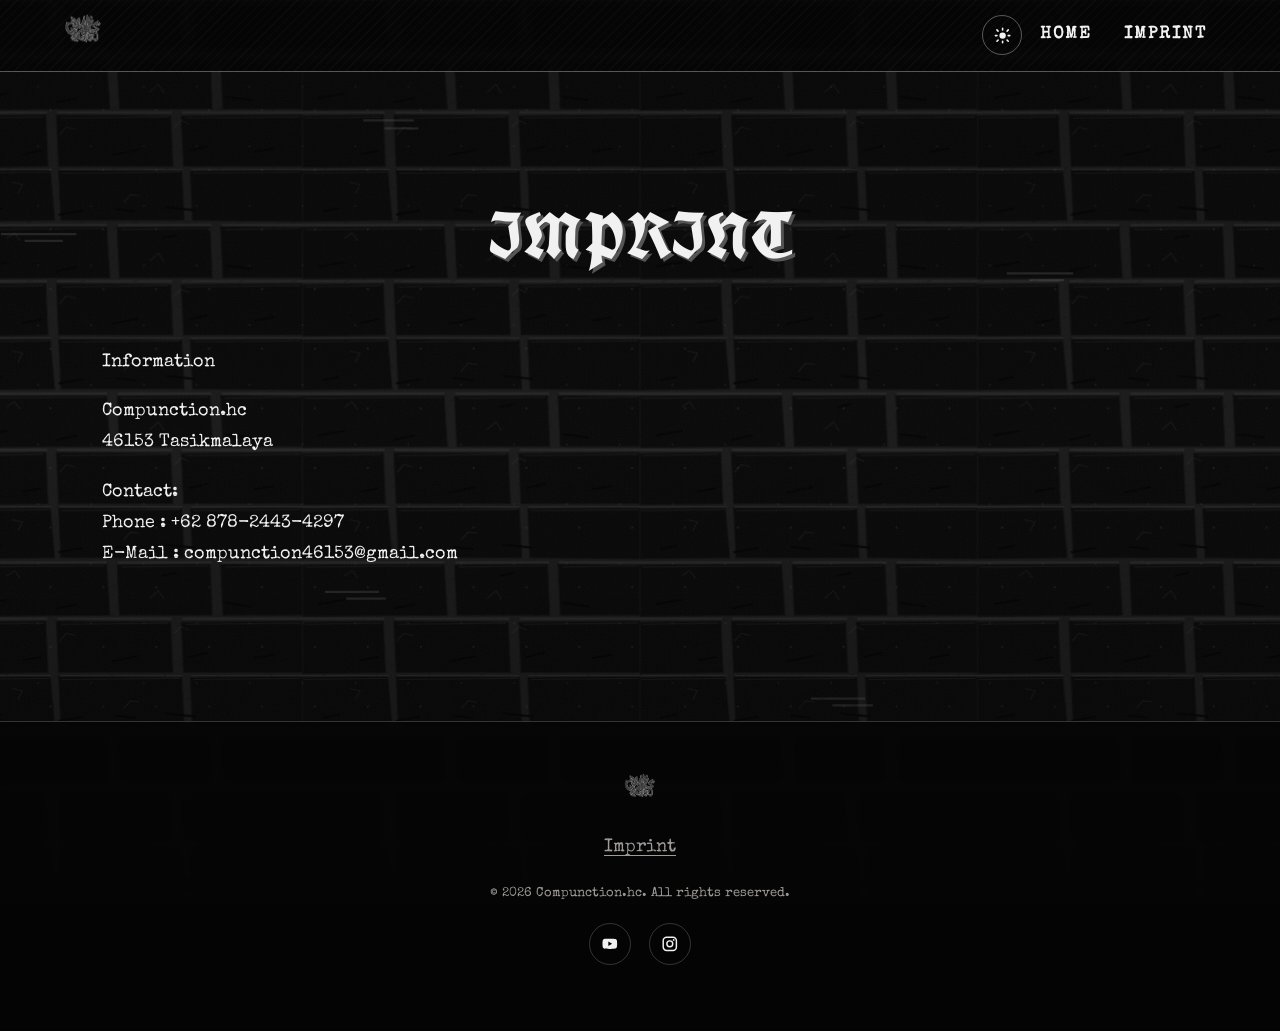
<file: imprint.html>
<!DOCTYPE html>
<html lang="en-GB">
<head>
  <meta charset="UTF-8" />
  <meta name="viewport" content="width=device-width, initial-scale=1.0" />
  <title>Compunction.hc</title>
  <script>
    if (localStorage.getItem('compunction-theme') === 'light') {
      document.documentElement.dataset.theme = 'light';
    }
  </script>
  <link rel="stylesheet" href="css/styles.css?v=light-dark-theme-3">
  <link rel="preconnect" href="https://fonts.googleapis.com">
  <link rel="preconnect" href="https://fonts.gstatic.com" crossorigin>
  <link href="https://fonts.googleapis.com/css2?family=Special+Elite&family=UnifrakturCook:wght@700&display=swap" rel="stylesheet">
  <link href="img/CompunctionLogo.png" rel="icon" type="image/png">
  <!-- CookieYes script placeholder (replace with your real code) -->
  <!-- <script id="cookieyes" type="text/javascript" src="https://cdn-cookieyes.com/client_data/your_code_here/script.js"></script> -->
</head>
<body>
  <svg style="display: none">
    <defs>
      <symbol id="lightning-bolt" viewBox="0 0 24 24">
        <path d="M11 15H6L13 1V9H18L11 23V15Z" />
      </symbol>
      <symbol id="youtube" viewBox="0 0 24 24">
        <path d="M10,15L15.19,12L10,9V15M21.56,7.17C21.69,7.64 21.78,8.27 21.84,9.07C21.91,9.87 21.94,10.56 21.94,11.16L22,12C22,14.19 21.84,15.8 21.56,16.83C21.31,17.73 20.73,18.31 19.83,18.56C19.36,18.69 18.5,18.78 17.18,18.84C15.88,18.91 14.69,18.94 13.59,18.94L12,19C7.81,19 5.2,18.84 4.17,18.56C3.27,18.31 2.69,17.73 2.44,16.83C2.31,16.36 2.22,15.73 2.16,14.93C2.09,14.13 2.06,13.44 2.06,12.84L2,12C2,9.81 2.16,8.2 2.44,7.17C2.69,6.27 3.27,5.69 4.17,5.44C4.64,5.31 5.5,5.22 6.82,5.16C8.12,5.09 9.31,5.06 10.41,5.06L12,5C16.19,5 18.8,5.16 19.83,5.44C20.73,5.69 21.31,6.27 21.56,7.17Z"/>
      </symbol>
      <symbol id="instagram" viewBox="0 0 24 24">
        <path d="M7.8,2H16.2C19.4,2 22,4.6 22,7.8V16.2A5.8,5.8 0 0,1 16.2,22H7.8C4.6,22 2,19.4 2,16.2V7.8A5.8,5.8 0 0,1 7.8,2M7.6,4A3.6,3.6 0 0,0 4,7.6V16.4C4,18.39 5.61,20 7.6,20H16.4A3.6,3.6 0 0,0 20,16.4V7.6C20,5.61 18.39,4 16.4,4H7.6M17.25,5.5A1.25,1.25 0 0,1 18.5,6.75A1.25,1.25 0 0,1 17.25,8A1.25,1.25 0 0,1 16,6.75A1.25,1.25 0 0,1 17.25,5.5M12,7A5,5 0 0,1 17,12A5,5 0 0,1 12,17A5,5 0 0,1 7,12A5,5 0 0,1 12,7M12,9A3,3 0 0,0 9,12A3,3 0 0,0 12,15A3,3 0 0,0 15,12A3,3 0 0,0 12,9Z"/>
      </symbol>
    </defs>
    <use href="#circle-arrow-left"/>
  </svg>
  <header class="header">
    <a href="index.html">
      <img src="img/CompunctionLogo.png" alt="Compunction HC" class="logo" />
    </a>
    <div class="wrapper-nav-main">
      <button class="button-theme-toggle" type="button" aria-label="Switch to light mode" title="Switch to light mode">
        <svg class="icon-theme-light" viewBox="0 0 24 24" aria-hidden="true"><path d="M12 8a4 4 0 1 0 0 8 4 4 0 0 0 0-8Zm0-6a1 1 0 0 1 1 1v2a1 1 0 1 1-2 0V3a1 1 0 0 1 1-1Zm0 16a1 1 0 0 1 1 1v2a1 1 0 1 1-2 0v-2a1 1 0 0 1 1-1ZM4.22 4.22a1 1 0 0 1 1.42 0l1.41 1.41a1 1 0 0 1-1.42 1.42L4.22 5.64a1 1 0 0 1 0-1.42Zm12.73 12.73a1 1 0 0 1 1.42 0l1.41 1.41a1 1 0 0 1-1.42 1.42l-1.41-1.41a1 1 0 0 1 0-1.42ZM2 12a1 1 0 0 1 1-1h2a1 1 0 1 1 0 2H3a1 1 0 0 1-1-1Zm16 0a1 1 0 0 1 1-1h2a1 1 0 1 1 0 2h-2a1 1 0 0 1-1-1ZM4.22 19.78a1 1 0 0 1 0-1.42l1.41-1.41a1 1 0 0 1 1.42 1.42l-1.41 1.41a1 1 0 0 1-1.42 0Zm12.73-12.73a1 1 0 0 1 0-1.42l1.41-1.41a1 1 0 0 1 1.42 1.42l-1.41 1.41a1 1 0 0 1-1.42 0Z"/></svg>
        <svg class="icon-theme-dark" viewBox="0 0 24 24" aria-hidden="true"><path d="M20.2 15.7A8.5 8.5 0 0 1 8.3 3.8 8.5 8.5 0 1 0 20.2 15.7Z"/></svg>
      </button>
      <button class="button-nav-main" type="button" aria-label="Toggle Menu" aria-expanded="false">
        <svg class="icon-svg icon-menu" viewBox="0 0 24 24" height="24" width="24"><path d="M3,6H21V8H3V6M3,11H21V13H3V11M3,16H21V18H3V16Z" /></svg>
        <svg class="icon-svg icon-close" viewBox="0 0 24 24" height="24" width="24"><path d="M19,6.41L17.59,5L12,10.59L6.41,5L5,6.41L10.59,12L5,17.59L6.41,19L12,13.41L17.59,19L19,17.59L13.41,12L19,6.41Z" /></svg>
      </button>
      <nav class="nav-main">
        <a href="index.html">Home</a>
        <a href="imprint.html">Imprint</a>
      </nav>
    </div>
  </header>

  <main class="main">
    <section id="imprint" class="section">
      <h2 class="headline-secondary">Imprint</h2>
      <p>Information <p></p>
        Compunction.hc<br />
        46153 Tasikmalaya
      </p>
      <p>
        Contact:<br />
        Phone  : +62 878-2443-4297 <br />
        E-Mail : compunction46153@gmail.com
      </p>
    </section>
  </main>

  <footer class="footer">
    <img src="img/CompunctionLogo.png" alt="Compunction HC" class="logo" />
    <nav class="nav-footer">
      <a href="imprint.html">Imprint</a>
    </nav>
    <div class="footer-meta">
      <p>© <span id="current-year">2026</span> Compunction.hc. All rights reserved.</p>
    </div>
    <div class="nav-footer-social">
      <a href="https://youtu.be/P6z4gqLBSQY?si=h0zhqeiUIIf4-ZmU" aria-label="YouTube" target="_blank" rel="noopener noreferrer">
        <svg height="24" width="24">
          <use href="#youtube" />
        </svg>
      </a>
      <a href="#">
        <svg height="24" width="24">
          <use href="#instagram" />
        </svg>
      </a>
    </div>
  </footer>

  <a href="#" class="link-to-top" aria-label="Back to Top">
    <svg class="icon-svg" viewBox="0 0 24 24" height="24" width="24"><path d="M7,15L12,10L17,15H7Z" /></svg>
  </a>

  <script src="js/scripts.js?v=light-dark-theme-1"></script>
</body>
</html>
</file>
<file: css/styles.css>
/*** Variables ***/

:root {
    --spacing: 0.5em;
    --color-accent: #d8d8d8;
    --color-bg: #050505;
    --transition-duration: 0.2s;
    --color-fg: #f1f1f1;
    --color-on-accent: #080808;

    --color-grey: #101010;
    --color-grey-alpha-80: rgb(from var(--color-grey) r g b / 0.8);
    --font-heading: 'UnifrakturCook';
    --font-body: 'Special Elite', 'Courier New', monospace;
    --nav-main-height: calc(var(--nav-main-item-height) + calc(var(--spacing)*4));
    --nav-main-item-height: 2em;
    --nav-main-width: 70vw;
}

:root[data-theme="light"] {
    --color-accent: #29251f;
    --color-bg: #f3f0e9;
    --color-fg: #24211d;
    --color-grey: #ded9d0;
    --color-on-accent: #fff;
    --color-grey-alpha-80: rgb(from var(--color-grey) r g b / 0.88);
    color-scheme: light;
}

:root[data-theme="dark"] {
    color-scheme: dark;
}

/*** Reset/Normalize ***/

blockquote,
body,
dd,
dl,
h1,
h2,
h3,
h4,
h5,
h6,
fieldset,
figure,
ol,
p,
pre,
ul
{
    margin: 0;
}

button,
dialog,
fieldset,
input,
legend,
ol,
ul
{
    padding: 0;
}

ol,
ul
{
    list-style: none;
}

table
{
    border-collapse: collapse;
}

a
{
    color: inherit;
}

a,
abbr
{
    text-decoration: none;
}

button,
dialog,
input
{
    background: none;
}

input:-webkit-autofill
{
    transition: background;
    transition-delay: 3600000s;
}

button
{
    cursor: pointer;
}

button,
input,
select,
textarea
{
    box-sizing: border-box;
    font: inherit;
}

button,
dialog,
iframe,
input,
img,
fieldset,
progress,
select,
textarea
{
    border: none;
}

button::-moz-focus-inner,
input[type="button"]::-moz-focus-inner,
input[type="color"]::-moz-focus-inner,
input[type="reset"]::-moz-focus-inner,
input[type="submit"]::-moz-focus-inner
{
    border: none;
}

input[type="search"],
input[type="search"]::-webkit-search-cancel-button,
input[type="search"]::-webkit-search-decoration
{
    -webkit-appearance: none;
}

[contenteditable]:focus,
a:focus,
button:focus,
input:focus,
select:focus,
textarea:focus
{
    outline: none;
}

input::placeholder,
textarea::placeholder
{
    color: inherit;
}

input:invalid,
select:invalid,
textarea:invalid
{
    box-shadow: none;
}

button[disabled],
input[disabled]
{
    pointer-events: none;
}

audio,
img,
video
{
    max-width: 100%;
}

/*** Animations ***/

@keyframes fade-in {
    to {
        opacity: 1;
        transform: translateY(0);
    }
}

@keyframes fade-out {
    to {
        opacity: 0;
        transform: translateY(-20vh);
    }
}

@media (prefers-reduced-motion: no-preference) {
    .has-animation-fade-in {
        animation-fill-mode: forwards;
        animation-name: fade-in;
        animation-range-start: entry;
        animation-range-end: cover 50%;
        animation-timeline: view();
        opacity: 0;
        transform: translateY(-20vh);
    }

    .has-animation-fade-out {
        animation-fill-mode: forwards;
        animation-name: fade-out;
        animation-range-start: exit -20vh;
        animation-range-end: cover 100%;
        animation-timeline: view();
        opacity: 1;
        transform: translateY(0);
    }
}

/*** Globals ***/

html {
    overflow-x: clip;

    @media ( prefers-reduced-motion: no-preference ) {
        scroll-behavior: smooth;
    }
}

body {
    isolation: isolate;
    position: relative;
    background-color: var(--color-bg);
    color: var(--color-fg);
    font-family: var(--font-body);
    font-size: clamp(1rem, 0.96rem + 0.2vw, 1.125rem);
    line-height: 1.75;
}

body::before {
    background-image:
        linear-gradient(rgb(0 0 0 / 0.06), rgb(0 0 0 / 0.06)),
        url("../img/Latar%20Belakang%20All.svg?v=wallpaper-3");
    background-position: center top;
    background-repeat: no-repeat;
    background-size: auto, cover;
    content: "";
    inset: 0;
    pointer-events: none;
    position: fixed;
    z-index: -1;
}

.logo {
    filter: grayscale(1) contrast(1.2) brightness(1.15);
}

a {
    text-decoration: underline;
    text-underline-offset: 0.25em;
    transition: color var(--transition-duration);

    &:hover {
        color: var(--color-accent);
    }
}

.icon-svg {
    fill: currentColor;
    height: 2em;
    transition: color var(--transition-duration);
    width: 2em;
}

.link-to-top {
    align-items: center;
    background: rgb(from var(--color-accent) r g b / 75%);
    border-radius: 50%;
    bottom: 1em;
    color: var(--color-bg);
    display: flex;
    justify-content: center;
    left: 50%;
    opacity: 0;
    padding: 0.25em;
    position: fixed;
    right: auto;
    text-decoration: none;
    transform: translate(-50%, 100%);
    transition: opacity var(--transition-duration), transform var(--transition-duration);
    visibility: hidden;
    z-index: 999;

    &.is-active {
        opacity: 1;
        transform: translate(-50%, 0);
        visibility: visible;
    }

    &:hover .icon-svg {
        color: rgb(from var(--color-bg) r g b / 50%);
    }

    & svg {
        transform: translateY(-0.1em);
    }
}

.separator {
    display: flex;
    justify-content: center;
    margin-block: 3em 2em;

    & .separator-mark {
        color: var(--color-accent);
        font-family: var(--font-heading), serif;
        font-size: 3em;
        line-height: 1;
        opacity: 0.5;
    }
}

.box-anchor {
    transform: translateY(-5em);
}


/*** Layout ***/

.header {
    align-items: center;
    backdrop-filter: blur(0.25em);
    background: rgb(from var(--color-grey) r g b / 70%);
    box-sizing: border-box;
    display: flex;
    gap: 1em;
    justify-content: space-between;
    min-height: var(--nav-main-height);
    padding: var(--spacing) 2em;
    position: sticky;
    top: 0;
    width: 100%;
    z-index: 1;

    & .logo {
        flex-shrink: 0;
        height: clamp(2rem, 3vw, 2.75rem);
        max-width: none;
        transition: transform var(--transition-duration);
        width: clamp(2rem, 3vw, 2.75rem);

        &:hover {
            transform: translateY(-0.125em);
        }
    }
}

.footer {
    background: rgb(5 5 5 / 88%);
    backdrop-filter: blur(0.25em);
    margin-top: 5em;
    padding: 2em 1em;
    text-align: center;

    & .logo {
        height: 1.5em;
        width: 1.5em;
    }
}

.footer-meta {
    font-size: 0.75em;
}

.section {
    margin: 0 auto;
    max-width: 60em;
    padding: 2em 1em;

    &.is-centered {
        text-align: center;
    }

    &.has-text-blocks {
        ul,
        ol {
            margin-left: 1.25em;
        }

        ul {
            list-style: disc;
        }

        ol {
            list-style: decimal;
        }
    }
}

/* Margins */

.section p + p,
.section p + h3 {
    margin-top: 1em;
}

/*** Elements ***/

/* Title */

.headline-primary,
.headline-secondary {
    font-family: var(--font-heading), serif;
    font-size: 1em;
    font-weight: 400;
    line-height: 1.125;
    margin-block: 0.5em;
    text-align: center;
    text-shadow: 2px 2px 0 #555, 0 0 1rem rgb(255 255 255 / 0.12);
    text-transform: uppercase;
}

.headline-primary {
    font-size: 2.5em;
}

.headline-secondary {
    font-size: 1.75em;
}

.headline-tertiary {
    font-size: 1.25em;
}

/* Header */

/* Navigations */

.wrapper-nav-main {
    align-items: center;
    display: flex;
    gap: var(--spacing);
}

.button-theme-toggle {
    align-items: center;
    background: transparent;
    border: 1px solid rgb(from var(--color-fg) r g b / 0.35);
    border-radius: 50%;
    color: var(--color-fg);
    display: flex;
    flex: 0 0 2.5rem;
    height: 2.5rem;
    justify-content: center;
    padding: 0.55rem;
    transition: background var(--transition-duration), color var(--transition-duration), border-color var(--transition-duration);
    width: 2.5rem;
}

.button-theme-toggle:hover {
    background: rgb(from var(--color-fg) r g b / 0.1);
    border-color: var(--color-accent);
}

.button-theme-toggle svg {
    fill: currentColor;
    height: 1.2rem;
    width: 1.2rem;
}

:root:not([data-theme="light"]) .icon-theme-dark,
:root[data-theme="light"] .icon-theme-light {
    display: none;
}

.nav-main {
    display: flex;
    gap: var(--spacing);

    & a {
        align-items: center;
        color: var(--color-fg);
        display: flex;
        gap: 0.25em;
        padding: var(--spacing);
        text-decoration: none;
        transition: var(--transition-duration);

        &:hover {
            color: var(--color-accent);
        }
    }
}

.button-nav-main {
    display: none;
}

.nav-social {
    display: flex;
    gap: var(--spacing);
    justify-content: center;
    margin-top: var(--spacing);
}

.nav-footer,
.nav-footer-social {
    display: flex;
    gap: 1em;
    justify-content: center;
    margin-block: 1em;
}

.nav-footer-social svg {
    fill: currentColor;
}

/* Hero */

.hero {
    align-items: center;
    display: flex;
    flex-direction: column;
    justify-content: center;
    min-height: 40vh;
    padding-block: 2em;
    text-align: center;

    & .nav-social {
        background: rgb(from var(--color-bg) r g b / 80%);
        border-radius: 2em;
        display: flex;
        gap: 1em;
        margin-top: 1em;
        padding: 1em;

        & svg {
            display: block;
            fill: currentColor;
            height: 2em;
            width: 2em;
        }
    }

    & .icon-svg {
        display: block;
    }

    & .wrapper-logo {
        width: min(70vw, 20em);
    }

    & .logo {
        display: block;
        height: auto;
        max-width: 100%;
        width: 100%;
    }

}

/* Members */

.members-section {
    max-width: 95em;
    padding-top: 4em;
}

.members-heading {
    font-size: clamp(3rem, 4vw, 5rem);
    letter-spacing: 0.04em;
    margin: 0 0 2.5em;
    text-transform: uppercase;
}

.container-members {
    display: block;
}

.member-list {
    display: grid;
    grid-template-columns: repeat(5, minmax(0, 1fr));
    gap: 0.75em;
    align-items: start;
    max-width: 58em;
    margin: 0 auto;
}

.member {
    background: linear-gradient(145deg, rgb(34 34 34 / 0.85), rgb(18 18 18 / 0.95));
    border: 1px solid rgb(238 238 238 / 0.1);
    border-radius: 0.6em;
    margin: 0;
    padding: 0.75em 0.5em;
    position: relative;
    text-align: center;
    transition: border-color var(--transition-duration), transform var(--transition-duration), box-shadow var(--transition-duration);
}

.member::before {
    background: var(--color-accent);
    content: "";
    height: 2px;
    left: 20%;
    opacity: 0.7;
    position: absolute;
    right: 20%;
    top: -1px;
}

.member:hover {
    border-color: rgb(from var(--color-accent) r g b / 0.55);
    box-shadow: 0 0.6em 1.5em rgb(0 0 0 / 0.28);
    transform: translateY(-0.25em);
}

.member figcaption {
    align-items: center;
    display: flex;
    flex-direction: column;
    gap: 0.15em;
}

.member-role,
.member-name {
    font-family: var(--font-heading), Georgia, serif;
    line-height: 1.1;
    text-transform: uppercase;
}

.member-role {
    color: rgb(from var(--color-fg) r g b / 0.8);
    font-size: clamp(0.9rem, 1.1vw, 1.1rem);
    letter-spacing: 0.08em;
}

.member-name {
    font-size: clamp(1.25rem, 1.6vw, 1.65rem);
    letter-spacing: 0.04em;
}

/* Releases */

.container-releases {
    display: grid;
    gap: 3em;
    max-width: 40em;
    margin-inline: auto;
}

.box-release {
    display: grid;
    gap: 1em 2em;
    grid-template-areas: 'figure info';

    & figcaption {
        font-size: 1.5em;
        text-align: center;
    }

    & strong {
        margin-bottom: 0.5em;
    }

    & ol {
        list-style: decimal;
        margin-left: 1.125em;
    }

    & p {
        font-size: 0.875em;
        margin-top: 1em;
    }
}

/* Media */

.container-audio {
    aspect-ratio: 5/2;
    display: flex;
    justify-content: center;
    margin-inline: auto;
    max-width: 700px;
}

.container-video {
    aspect-ratio: 16/9;
    display: grid;
    gap: var(--spacing);
    grid-template-columns: repeat(auto-fit, minmax(12em, 1fr));
}

/*** Media queries ***/

@media (max-width: 40em) {
    .container-audio {
        aspect-ratio: 1/1;
        min-height: 0;
    }

    .members-section {
        padding-top: 2em;
    }

    .members-heading {
        margin-bottom: 1.5em;
    }

    .member-list {
        grid-template-columns: repeat(2, minmax(0, 1fr));
        gap: 0.75em;
    }

    .member {
        padding: 1em 0.5em;
    }

}

@media (max-width: 64em) {
    .header {
        padding-right: 1em;
        z-index: 20;
    }

    .nav-main {
        align-items: flex-end;
        background: var(--color-grey);
        box-sizing: border-box;
        flex-direction: column;
        font-size: 1.25em;
        font-weight: 600;
        height: 100vh;
        justify-content: flex-start;
        min-width: var(--nav-main-width);
        padding: 4em 2em 2em;
        position: fixed;
        right: 0;
        top: 0;
        transform: translateX(100%);
        transition: var(--transition-duration);
        z-index: 2;

        & a {
            text-align: right;
            width: 100%;
        }
    }

    .wrapper-nav-main.is-active {
        & .nav-main {
            box-shadow: calc(-1*var(--nav-main-width)) 0 0 var(--color-grey-alpha-80);
            transform: translateX(0);
        }

        & .icon-close {
            display: block;
        }

        & .icon-menu {
            display: none;
        }
    }

    .button-nav-main {
        background: none;
        border: none;
        color: var(--color-fg);
        display: flex;
        padding: var(--spacing);
        position: relative;
        z-index: 3;

        &:hover .icon-svg {
            color: var(--color-accent);
        }

        & .icon-close {
            display: none;
        }
    }
}

@media (min-width: 64em) {
    .hero {
        min-height: calc(100vh - var(--nav-main-height) - 10em);
    }

    .container-releases {
        grid-template-columns: 1fr 1fr;
    }
}

/* Compunction visual identity */

:focus-visible {
    outline: 2px solid var(--color-accent);
    outline-offset: 4px;
}

.header {
    border-bottom: 1px solid rgb(255 255 255 / 0.32);
    background:
        repeating-linear-gradient(135deg, rgb(255 255 255 / 0.025) 0 1px, transparent 1px 6px),
        rgb(5 5 5 / 84%);
    padding-inline: clamp(1rem, 5vw, 4rem);
}

.nav-main {
    gap: clamp(0.35rem, 1.2vw, 1.25rem);
}

.nav-main a {
    font-family: var(--font-body);
    font-size: 0.95em;
    font-weight: 800;
    letter-spacing: 0.12em;
    text-transform: uppercase;
}

.hero {
    box-sizing: border-box;
    isolation: isolate;
    overflow: hidden;
    position: relative;
    min-height: calc(100svh - var(--nav-main-height));
    gap: clamp(1rem, 2.5vh, 1.75rem);
    padding: clamp(2.5rem, 6vh, 5rem) clamp(1rem, 4vw, 4rem);
    background: linear-gradient(rgb(0 0 0 / 0.08), rgb(0 0 0 / 0.08));
    border-bottom: 2px solid var(--color-accent);
}

.hero::before,
.hero::after {
    content: "";
    height: 1px;
    left: 50%;
    position: absolute;
    transform: translateX(-50%);
    width: min(75vw, 58rem);
    background: linear-gradient(90deg, transparent, var(--color-fg), transparent);
}

.hero::before {
    top: 2rem;
}

.hero::after {
    bottom: 2rem;
}

.hero .wrapper-logo {
    isolation: isolate;
    max-width: 100%;
    position: relative;
    width: min(76vw, 32svh, 26rem);
    filter: grayscale(1) contrast(1.25) drop-shadow(0 1.5rem 2rem rgb(0 0 0 / 0.8));
}

.hero .wrapper-logo::before {
    background: radial-gradient(ellipse at center, rgb(0 0 0 / 0.2), transparent 72%);
    content: "";
    inset: -22%;
    position: absolute;
    z-index: -1;
}

.hero-copy {
    box-sizing: border-box;
    margin-top: 0;
    max-width: 56rem;
    width: 100%;
    padding: 1rem 1.25rem;
    background:
        repeating-linear-gradient(0deg, rgb(255 255 255 / 0.03) 0 1px, transparent 1px 4px),
        rgb(0 0 0 / 0.72);
    border-left: 3px solid var(--color-accent);
}

.hero-kicker {
    color: var(--color-accent);
    display: inline-block;
    font-family: var(--font-body);
    font-size: 0.85rem;
    font-weight: 800;
    letter-spacing: 0.22em;
    padding: 0.15rem 0.65rem;
    text-transform: uppercase;
}

.hero-tagline {
    margin-top: 0.35rem;
    font-family: var(--font-heading), Georgia, serif;
    font-size: clamp(2rem, 4vw, 3.8rem);
    line-height: 1.05;
    text-shadow: 3px 3px 0 #000, 5px 5px 0 #555;
    text-transform: uppercase;
}

.hero-actions {
    display: flex;
    flex-wrap: wrap;
    gap: 0.75rem;
    justify-content: center;
    margin-top: 1rem;
}

.button {
    border: 1px solid var(--color-accent);
    border-radius: 0;
    font-family: var(--font-body);
    font-size: 0.82rem;
    font-weight: 800;
    letter-spacing: 0.12em;
    padding: 0.85rem 1.25rem;
    text-decoration: none;
    text-transform: uppercase;
    transition: background var(--transition-duration), color var(--transition-duration), transform var(--transition-duration);
}

.button:hover {
    transform: translateY(-2px);
}

.button-primary {
    background: var(--color-accent);
    box-shadow: 4px 4px 0 var(--color-fg);
    color: var(--color-on-accent);
}

.button-primary:hover {
    background: var(--color-accent);
    border-color: var(--color-accent);
    color: #fff;
}

.button-quiet {
    color: var(--color-fg);
}

.button-quiet:hover {
    background: rgb(from var(--color-accent) r g b / 0.12);
    color: var(--color-accent);
}

.hero .nav-social {
    background: transparent;
    gap: 1.25rem;
    margin-top: 0;
    padding: 0;
}

.hero .nav-social a,
.nav-footer-social a {
    align-items: center;
    border: 1px solid rgb(242 238 230 / 0.2);
    border-radius: 50%;
    display: inline-flex;
    height: 2.8rem;
    justify-content: center;
    text-decoration: none;
    transition: border-color var(--transition-duration), color var(--transition-duration), transform var(--transition-duration);
    width: 2.8rem;
}

.hero .nav-social a:hover,
.nav-footer-social a:hover {
    border-color: var(--color-accent);
    color: var(--color-accent);
    transform: translateY(-2px);
}

.hero .nav-social svg {
    height: 1.25rem;
    width: 1.25rem;
}

.section {
    padding-block: clamp(3.5rem, 8vw, 6.5rem);
}

.section.is-centered {
    max-width: 58rem;
    padding-inline: clamp(1.25rem, 6vw, 4rem);
}

.section.is-centered p {
    color: rgb(242 238 230 / 0.75);
    font-size: clamp(1rem, 1.3vw, 1.125rem);
    line-height: 1.9;
    margin-inline: auto;
    max-width: 48rem;
}

.headline-primary {
    color: var(--color-fg);
    font-size: clamp(2.5rem, 6vw, 4rem);
    margin-bottom: 1rem;
    text-align: center;
    text-shadow: 3px 3px 0 #555;
}

.headline-secondary {
    color: var(--color-fg);
    font-size: clamp(2.25rem, 5vw, 4rem);
    letter-spacing: 0.02em;
    line-height: 0.95;
    margin-bottom: 1.25em;
    text-align: center;
    text-transform: uppercase;
    text-shadow: 3px 3px 0 #555;
}

.separator {
    margin-block: 0.5rem;
}

.members-section {
    max-width: 78rem;
    padding-inline: clamp(1rem, 5vw, 3rem);
}

.members-heading {
    margin-bottom: 1.5em;
}

.member-list {
    gap: 1rem;
    max-width: 68rem;
}

.member {
    background:
        repeating-linear-gradient(0deg, rgb(255 255 255 / 0.025) 0 1px, transparent 1px 5px),
        linear-gradient(135deg, rgb(32 32 32 / 0.95), rgb(7 7 7 / 0.98));
    border: 1px solid rgb(255 255 255 / 0.24);
    border-left: 3px solid var(--color-accent);
    border-radius: 0;
    padding: 1.5rem 0.75rem;
}

.member:hover {
    border-color: var(--color-accent);
    box-shadow: 4px 4px 0 var(--color-accent);
    transform: translateY(-0.2em);
}

.member-avatar {
    align-items: center;
    background: rgb(255 255 255 / 0.06);
    border: 2px solid rgb(255 255 255 / 0.24);
    border-radius: 50%;
    color: var(--color-fg);
    display: flex;
    height: 5rem;
    justify-content: center;
    margin: 0 auto 0.9rem;
    width: 5rem;
}

.member::before {
    background: var(--color-fg);
    height: 1px;
    left: 28%;
    right: 28%;
}

.member-avatar svg {
    fill: currentColor;
    height: 2.75rem;
    width: 2.75rem;
}

.member-role {
    color: var(--color-accent);
    font-family: var(--font-body);
    font-size: 0.68rem;
    font-weight: 700;
    letter-spacing: 0.16em;
}

.member-name {
    font-size: clamp(1.2rem, 1.8vw, 1.55rem);
}

.container-releases {
    display: block;
    max-width: 58rem;
}

.box-release {
    align-items: center;
    background:
        repeating-linear-gradient(0deg, rgb(255 255 255 / 0.025) 0 1px, transparent 1px 5px),
        linear-gradient(135deg, rgb(32 32 32 / 0.95), rgb(7 7 7 / 0.98));
    border: 1px solid rgb(255 255 255 / 0.24);
    border-left: 3px solid var(--color-accent);
    gap: clamp(1.5rem, 4vw, 3rem);
    grid-template-areas: none;
    grid-template-columns: minmax(0, 1.1fr) minmax(15rem, 0.9fr);
    padding: clamp(1rem, 3vw, 2rem);
}

.box-release figure {
    grid-area: auto;
}

.box-release figure img {
    aspect-ratio: 1;
    display: block;
    object-fit: cover;
    width: 100%;
}

.box-release figcaption {
    color: var(--color-accent);
    font-family: var(--font-heading), Georgia, serif;
    font-size: 1.75em;
    margin-top: 0.65rem;
}

.box-release-info {
    grid-area: auto;
}

.box-release-info strong {
    color: var(--color-accent);
    font-family: var(--font-body);
    font-size: 0.78rem;
    letter-spacing: 0.14em;
    text-transform: uppercase;
}

.box-release-info ol {
    line-height: 2;
    margin-top: 0.5rem;
}

.box-release-info p {
    border-top: 1px solid rgb(from var(--color-accent) r g b / 0.2);
    color: rgb(242 238 230 / 0.65);
    padding-top: 1rem;
}

.container-audio,
.container-video {
    border: 1px solid rgb(243 231 212 / 0.32);
    box-shadow: 5px 5px 0 rgb(255 255 255 / 0.22), 0 1.5rem 3rem rgb(0 0 0 / 0.7);
    max-width: 58rem;
    overflow: hidden;
}

.container-audio {
    box-sizing: border-box;
    max-width: 700px;
    min-height: 22rem;
    min-width: 0;
    width: 100%;
}

.container-audio .iframe-bandcamp {
    min-width: 0;
    width: 100%;
}

.container-video {
    margin-inline: auto;
}

.video-link {
    align-items: center;
    background: #080808;
    display: block;
    height: 100%;
    isolation: isolate;
    overflow: hidden;
    position: relative;
    text-decoration: none;
    width: 100%;
}

.video-link::before {
    background: rgb(0 0 0 / 0.25);
    content: "";
    inset: 0;
    position: absolute;
    transition: background var(--transition-duration);
    z-index: 1;
}

.video-link:hover::before {
    background: rgb(0 0 0 / 0.45);
}

.video-link img {
    display: block;
    height: 100%;
    object-fit: cover;
    transition: transform 0.3s ease;
    width: 100%;
}

.video-link:hover img {
    transform: scale(1.025);
}

.video-play {
    align-items: center;
    background: rgb(from var(--color-accent) r g b / 0.95);
    border-radius: 50%;
    color: var(--color-bg);
    display: flex;
    height: 4.5rem;
    justify-content: center;
    left: 50%;
    position: absolute;
    top: 50%;
    transform: translate(-50%, -50%);
    transition: background var(--transition-duration), scale var(--transition-duration);
    width: 4.5rem;
    z-index: 2;
}

.video-play svg {
    fill: currentColor;
    height: 2.25rem;
    margin-left: 0.2rem;
    width: 2.25rem;
}

.video-link:hover .video-play {
    background: var(--color-fg);
    scale: 1.08;
}

.video-link-label {
    background: rgb(5 3 6 / 0.85);
    bottom: 1rem;
    color: var(--color-fg);
    font-family: var(--font-body);
    font-size: 0.75rem;
    font-weight: 700;
    left: 50%;
    letter-spacing: 0.12em;
    padding: 0.65rem 0.9rem;
    position: absolute;
    text-transform: uppercase;
    transform: translateX(-50%);
    white-space: nowrap;
    z-index: 2;
}

@media (max-width: 40em) {
    .video-play {
        height: 3.5rem;
        width: 3.5rem;
    }

    .video-play svg {
        height: 1.75rem;
        width: 1.75rem;
    }
}

.footer {
    border-top: 1px solid rgb(from var(--color-accent) r g b / 0.22);
    margin-top: 3rem;
    padding: 3rem 1rem;
}

.footer .logo {
    height: 2rem;
    width: 2rem;
}

.nav-footer a,
.footer-meta {
    color: rgb(242 238 230 / 0.65);
    font-family: var(--font-body);
}

.nav-footer-social a {
    height: 2.5rem;
    width: 2.5rem;
}

.nav-footer-social svg {
    height: 1.1rem;
    width: 1.1rem;
}

@media (max-width: 40em) {
    .hero {
        justify-content: flex-start;
        min-height: calc(100svh - var(--nav-main-height));
        padding: clamp(1rem, 3svh, 2rem) 1rem 2rem;
    }

    .hero .wrapper-logo {
        width: min(76vw, 40svh, 25rem);
    }

    .hero-copy {
        padding: 1rem;
    }

    .hero-kicker {
        font-size: 0.6rem;
        letter-spacing: 0.12em;
    }

    .hero-tagline {
        font-size: clamp(1.9rem, 8vw, 2.5rem);
    }

    .button {
        font-size: 0.72rem;
        padding: 0.7rem 0.75rem;
    }

    .section.is-centered {
        padding-inline: 1.25rem;
    }

    .member-list {
        gap: 0.75rem;
    }

    .member-list > .member:last-child {
        box-sizing: border-box;
        grid-column: 1 / -1;
        justify-self: center;
        width: calc(50% - 0.375rem);
    }

    .member {
        padding: 1.1rem 0.5rem;
    }

    .member-avatar {
        height: 4rem;
        width: 4rem;
    }

    .member-avatar svg {
        height: 2.25rem;
        width: 2.25rem;
    }

    .box-release {
        gap: 1.5rem;
        grid-template-columns: 1fr;
    }

    .box-release figcaption {
        font-size: 1.5em;
    }

    .container-audio {
        min-height: 0;
    }
}

@media (max-width: 40em) and (max-height: 48rem) {
    .hero {
        gap: 0.75rem;
        padding-block: 1rem;
    }

    .hero .wrapper-logo {
        width: min(72vw, 34svh, 22rem);
    }

    .hero-copy {
        padding: 0.75rem;
    }

    .hero-tagline {
        font-size: clamp(1.75rem, 7.5vw, 2.25rem);
    }

    .hero-actions {
        gap: 0.5rem;
        margin-top: 0.75rem;
    }

    .button {
        font-size: 0.68rem;
        padding: 0.6rem 0.65rem;
    }

    .hero .nav-social a {
        height: 2.5rem;
        width: 2.5rem;
    }
}

@media (min-width: 40.01em) and (max-width: 56em) {
    .member-list {
        display: flex;
        flex-wrap: wrap;
        justify-content: center;
    }

    .member {
        box-sizing: border-box;
        flex: 0 1 calc((100% - 2rem) / 3);
    }
}

.whatsapp-float {
    align-items: center;
    background: var(--color-bg);
    border: 1px solid var(--color-fg);
    border-radius: 50%;
    bottom: 1.25rem;
    color: var(--color-fg);
    display: flex;
    height: 4rem;
    justify-content: center;
    position: fixed;
    right: 1.25rem;
    text-decoration: none;
    transition: border-color var(--transition-duration), color var(--transition-duration), transform var(--transition-duration);
    width: 4rem;
    z-index: 1000;
}

.whatsapp-float:hover {
    border-color: var(--color-accent);
    color: var(--color-accent);
    transform: translateY(-2px);
}

.whatsapp-float:focus-visible {
    outline: 2px solid var(--color-accent);
    outline-offset: 4px;
}

.whatsapp-float svg {
    fill: currentColor;
    height: 2.25rem;
    width: 2.25rem;
}

:root[data-theme="light"] body::before {
    background-image:
        linear-gradient(rgb(243 240 233 / 0.94), rgb(243 240 233 / 0.94)),
        url("../img/Latar%20Belakang%20All.svg?v=wallpaper-3");
    background-blend-mode: normal;
}

:root[data-theme="light"] .header {
    border-bottom-color: rgb(36 33 29 / 0.2);
    background:
        repeating-linear-gradient(135deg, rgb(36 33 29 / 0.035) 0 1px, transparent 1px 6px),
        rgb(243 240 233 / 92%);
}

:root[data-theme="light"] .footer {
    background: rgb(243 240 233 / 92%);
}

:root[data-theme="light"] .hero-copy {
    background:
        repeating-linear-gradient(0deg, rgb(36 33 29 / 0.035) 0 1px, transparent 0 4px),
        rgb(250 248 243 / 94%);
}

:root[data-theme="light"] .hero-tagline {
    text-shadow: 2px 2px 0 #fff, 4px 4px 0 #b8b1a6;
}

:root[data-theme="light"] .headline-primary,
:root[data-theme="light"] .headline-secondary {
    text-shadow: 2px 2px 0 #fff, 3px 3px 0 #c7c0b5;
}

:root[data-theme="light"] .member,
:root[data-theme="light"] .box-release {
    background:
        repeating-linear-gradient(0deg, rgb(36 33 29 / 0.035) 0 1px, transparent 1px 5px),
        linear-gradient(135deg, rgb(255 255 255 / 0.94), rgb(229 224 215 / 0.96));
    border-color: rgb(36 33 29 / 0.2);
}

:root[data-theme="light"] .member:hover {
    border-color: var(--color-accent);
}

:root[data-theme="light"] .member-avatar {
    background: rgb(36 33 29 / 0.06);
    border-color: rgb(36 33 29 / 0.24);
}

:root[data-theme="light"] .section.is-centered p,
:root[data-theme="light"] .box-release-info p,
:root[data-theme="light"] .nav-footer a,
:root[data-theme="light"] .footer-meta {
    color: rgb(36 33 29 / 0.78);
}

:root[data-theme="light"] .hero .nav-social a,
:root[data-theme="light"] .nav-footer-social a {
    border-color: rgb(36 33 29 / 0.42);
}

:root[data-theme="light"] .whatsapp-float {
    border-color: var(--color-fg);
}

@media (max-width: 40em) {
    .whatsapp-float {
        bottom: 1rem;
        height: 3.5rem;
        right: 1rem;
        width: 3.5rem;
    }

    .whatsapp-float svg {
        height: 2rem;
        width: 2rem;
    }
}
</file>
